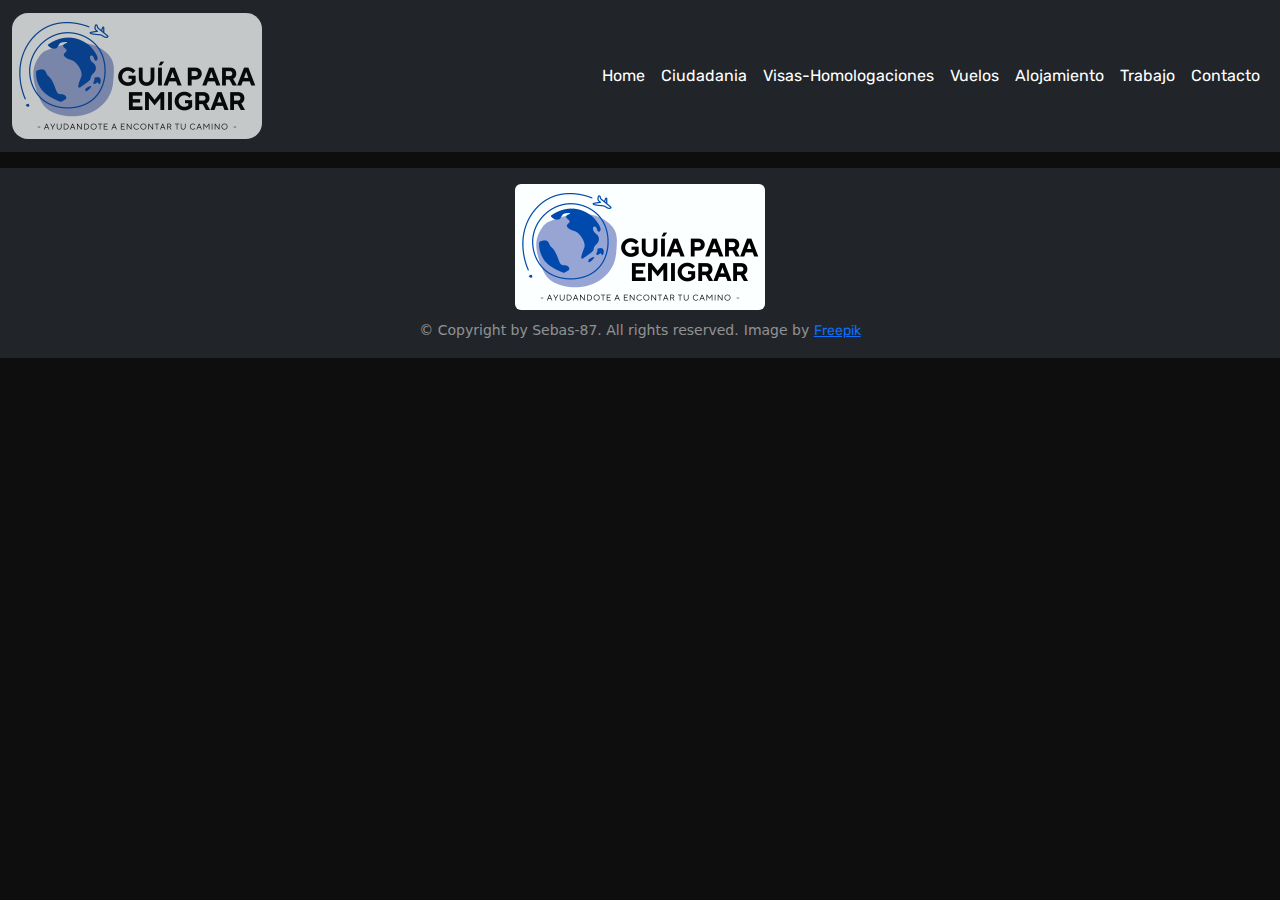
<file: alojamiento.html>
<!DOCTYPE html>
<html lang="es">

<head>
    <meta charset="UTF-8">
    <meta http-equiv="X-UA-Compatible" content="IE=edge">
    <meta name="viewport" content="width=device-width, initial-scale=1.0">
    <title>Guía para Emigrar</title>
    <link rel="stylesheet" href="css/bootstrap.min.css">
    <link rel="preconnect" href="https://fonts.googleapis.com">
    <link rel="preconnect" href="https://fonts.gstatic.com" crossorigin>
    <link rel="preconnect" href="https://fonts.googleapis.com">
    <link rel="preconnect" href="https://fonts.gstatic.com" crossorigin>
    <link
        href="https://fonts.googleapis.com/css2?family=Open+Sans:wght@400;500;700&family=Rubik:wght@400;500;700&display=swap"
        rel="stylesheet">
    <link rel="stylesheet" href="style.css">
    <link rel="shortcut icon" href="assets/img/favicon.ico" type="image/x-icon">
</head>

<body>

    <header>

        <div class="bg-dark">
            <nav class="navbar navbar-expand-lg bg-transparent">
                <div class="container-fluid">
                    <a class="navbar-brand" href="index.html">
                        <img class="navbar-img" src="assets/img/logo-guia.jpg" alt="logo-guia-para-emigrar">
                    </a>
                    <button class="navbar-toggler" type="button" data-bs-toggle="collapse"
                        data-bs-target="#navbarTogglerDemo02" aria-controls="navbarTogglerDemo02" aria-expanded="false"
                        aria-label="Toggle navigation">
                        <svg xmlns="http://www.w3.org/2000/svg" width="26" height="26" fill="#fff" class="bi bi-list"
                            viewBox="0 0 16 16">
                            <path fill-rule="evenodd"
                                d="M2.5 12a.5.5 0 0 1 .5-.5h10a.5.5 0 0 1 0 1H3a.5.5 0 0 1-.5-.5zm0-4a.5.5 0 0 1 .5-.5h10a.5.5 0 0 1 0 1H3a.5.5 0 0 1-.5-.5zm0-4a.5.5 0 0 1 .5-.5h10a.5.5 0 0 1 0 1H3a.5.5 0 0 1-.5-.5z" />
                        </svg>
                    </button>
                    <div class="collapse navbar-collapse" id="navbarTogglerDemo02">
                        <ul class="navbar-nav me-auto mb-2 mb-lg-0">
                            <li class="nav-item">
                                <a class="nav-link" aria-current="page" href="index.html">Home</a>
                            </li>
                            <li class="nav-item">
                                <a class="nav-link" aria-current="page" href="ciudadania.html">Ciudadania</a>
                            </li>
                            <li class="nav-item">
                                <a class="nav-link" aria-current="page"
                                    href="visas-homologaciones.html">Visas-Homologaciones</a>
                            </li>
                            <li class="nav-item">
                                <a class="nav-link" aria-current="page" href="vuelos.html">Vuelos</a>
                            </li>
                            <li class="nav-item">
                                <a class="nav-link" aria-current="page" href="alojamiento.html">Alojamiento</a>
                            </li>
                            <li class="nav-item">
                                <a class="nav-link" aria-current="page" href="trabajo.html">Trabajo</a>
                            </li>
                            <li class="nav-item">
                                <a class="nav-link" aria-current="page" href="contacto.html">Contacto</a>
                            </li>
                        </ul>
                    </div>
                </div>
            </nav>
        </div>
    </header>

    <footer class="bg-dark py-3 mt-3">
        <div class="container text-light text-center">
            <img class="img-fluid rounded mx-auto d-block mb-2" src="assets/img/logo-guia.jpg"
                alt="logo-guia-para-emigrar">
            <small class="text-white-50">&copy; Copyright by Sebas-87. All rights reserved.</small>
            <small class="text-white-50">Image by <a
                    href="https://www.freepik.com/free-photo/top-view-compass-notebook_11512902.htm?query=guide&collectionId=2161&&position=1&from_view=collections#position=1">Freepik</a></small>
        </div>
    </footer>

    <script src="js/bootstrap.bundle.min.js"></script>

</body>

</html>
</file>
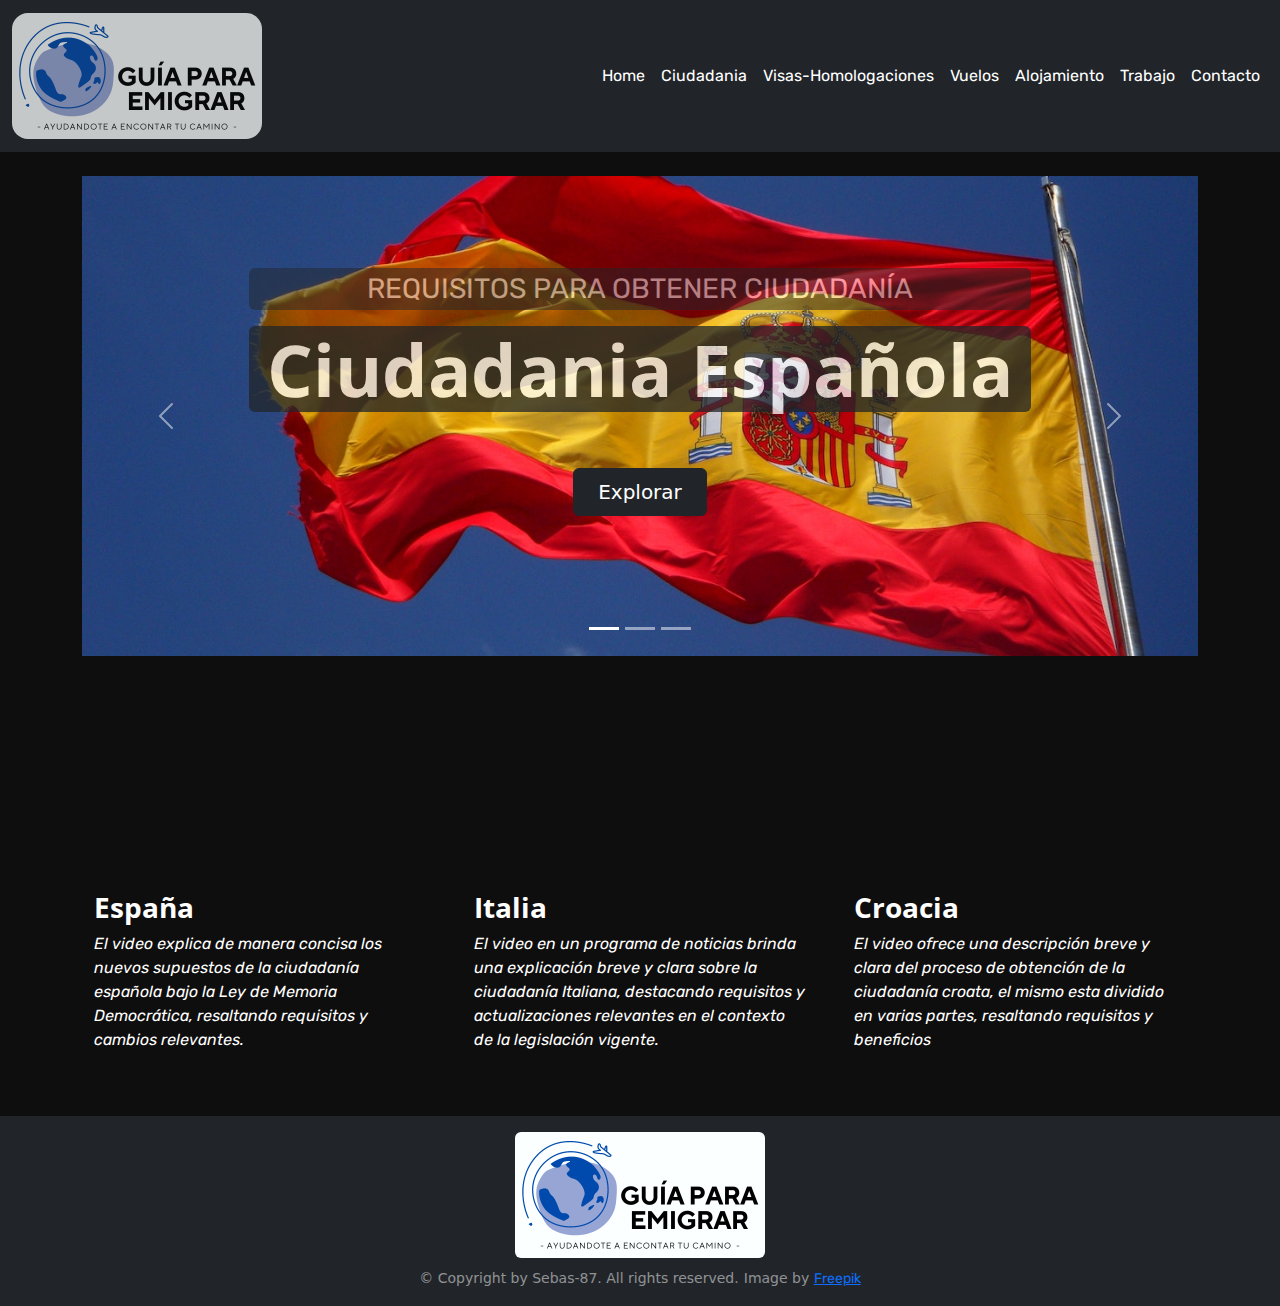
<file: ciudadania.html>
<!DOCTYPE html>
<html lang="es">

<head>
    <meta charset="UTF-8">
    <meta http-equiv="X-UA-Compatible" content="IE=edge">
    <meta name="viewport" content="width=device-width, initial-scale=1.0">
    <title>Guía para Emigrar</title>
    <link rel="stylesheet" href="css/bootstrap.min.css">
    <link rel="preconnect" href="https://fonts.googleapis.com">
    <link rel="preconnect" href="https://fonts.gstatic.com" crossorigin>
    <link rel="preconnect" href="https://fonts.googleapis.com">
    <link rel="preconnect" href="https://fonts.gstatic.com" crossorigin>
    <link
        href="https://fonts.googleapis.com/css2?family=Open+Sans:wght@400;500;700&family=Rubik:wght@400;500;700&display=swap"
        rel="stylesheet">
    <link rel="stylesheet" href="style.css">
    <link rel="shortcut icon" href="assets/img/favicon.ico" type="image/x-icon">
</head>

<body>
    <header>
        <div class="bg-dark">
            <nav class="navbar navbar-expand-lg bg-transparent">
                <div class="container-fluid">
                    <a class="navbar-brand" href="index.html">
                        <img class="navbar-img" src="assets/img/logo-guia.jpg" alt="logo-guia-para-emigrar">
                    </a>
                    <button class="navbar-toggler" type="button" data-bs-toggle="collapse"
                        data-bs-target="#navbarTogglerDemo02" aria-controls="navbarTogglerDemo02" aria-expanded="false"
                        aria-label="Toggle navigation">
                        <svg xmlns="http://www.w3.org/2000/svg" width="26" height="26" fill="#fff" class="bi bi-list"
                            viewBox="0 0 16 16">
                            <path fill-rule="evenodd"
                                d="M2.5 12a.5.5 0 0 1 .5-.5h10a.5.5 0 0 1 0 1H3a.5.5 0 0 1-.5-.5zm0-4a.5.5 0 0 1 .5-.5h10a.5.5 0 0 1 0 1H3a.5.5 0 0 1-.5-.5zm0-4a.5.5 0 0 1 .5-.5h10a.5.5 0 0 1 0 1H3a.5.5 0 0 1-.5-.5z" />
                        </svg>
                    </button>
                    <div class="collapse navbar-collapse" id="navbarTogglerDemo02">
                        <ul class="navbar-nav me-auto mb-2 mb-lg-0">
                            <li class="nav-item">
                                <a class="nav-link" aria-current="page" href="index.html">Home</a>
                            </li>
                            <li class="nav-item">
                                <a class="nav-link" aria-current="page" href="ciudadania.html">Ciudadania</a>
                            </li>
                            <li class="nav-item">
                                <a class="nav-link" aria-current="page"
                                    href="visas-homologaciones.html">Visas-Homologaciones</a>
                            </li>
                            <li class="nav-item">
                                <a class="nav-link" aria-current="page" href="vuelos.html">Vuelos</a>
                            </li>
                            <li class="nav-item">
                                <a class="nav-link" aria-current="page" href="alojamiento.html">Alojamiento</a>
                            </li>
                            <li class="nav-item">
                                <a class="nav-link" aria-current="page" href="trabajo.html">Trabajo</a>
                            </li>
                            <li class="nav-item">
                                <a class="nav-link" aria-current="page" href="contacto.html">Contacto</a>
                            </li>
                        </ul>
                    </div>
                </div>
            </nav>
        </div>

    </header>

    <main class="container">
        <div id="hero-carousel" class="carousel slide mt-4 mb-5">
            <div class="carousel-indicators">
                <button type="button" data-bs-target="#hero-carousel" data-bs-slide-to="0" class="active"
                    aria-current="true" aria-label="Slide 1"></button>
                <button type="button" data-bs-target="#hero-carousel" data-bs-slide-to="1"
                    aria-label="Slide 2"></button>
                <button type="button" data-bs-target="#hero-carousel" data-bs-slide-to="2"
                    aria-label="Slide 3"></button>
            </div>

            <div class="carousel-inner">
                <div class="carousel-item active c-item">
                    <img src="assets/img/spain-flag.webp" class="d-block w-100 c-img" alt="bandera-de-españa">
                    <div class="carousel-caption top-0 mt-4">
                        <p class="text-bg-dark opacity-50 rounded mt-5 fs-3 text-uppercase">Requisitos para obtener
                            ciudadanía</p>
                        <h1 class="text-bg-dark opacity-75 rounded display-2 fw-bolder text-capitalize">Ciudadania
                            Española
                        </h1>
                        <button class="btn btn-dark px-4 py-2 fs-5 mt-5"
                            onclick="window.open('https://www.exteriores.gob.es/Consulados/rosario/es/Comunicacion/Noticias/Paginas/Articulos/Ley-de-Memoria-Democr%c3%a1tica.aspx', '_blank')">Explorar</button>
                    </div>
                </div>
                <div class="carousel-item c-item">
                    <img src="assets/img/italian-flag.webp" class="d-block w-100 c-img" alt="bandera-de-italia">
                    <div class="carousel-caption top-0 mt-4">
                        <p class="text-bg-dark opacity-50 rounded mt-5 fs-3 text-uppercase">Requisitos para obtener
                            ciudadanía</p>
                        <h2 class="text-bg-dark opacity-75 rounded display-2 fw-bolder text-capitalize">Ciudadania
                            Italiana
                        </h2>
                        <button class="btn btn-dark px-4 py-2 fs-5 mt-5"
                            onclick="window.open('https://consbuenosaires.esteri.it/consolato_buenosaires/es/i_servizi/cittadinanza', '_blank')">Explorar</button>
                    </div>
                </div>
                <div class="carousel-item c-item">
                    <img src="assets/img/croacian-flag.webp" class="d-block w-100 c-img" alt="bandera-de-croacia">
                    <div class="carousel-caption top-0 mt-4">
                        <p class="text-bg-dark opacity-50 rounded mt-5 fs-3 text-uppercase">Requisitos para obtener
                            ciudadanía</p>
                        <h3 class="text-bg-dark opacity-75 rounded display-2 fw-bolder text-capitalize">Ciudadania
                            Croata
                        </h3>
                        <button class="btn btn-dark px-4 py-2 fs-5 mt-5"
                            onclick="window.open('https://mvep.gov.hr/informacion-consular-138205/ciudadania/instrucciones/180560', '_blank')">Explorar</button>
                    </div>
                </div>
            </div>
            <button class="carousel-control-prev" type="button" data-bs-target="#hero-carousel" data-bs-slide="prev">
                <span class="carousel-control-prev-icon" aria-hidden="true"></span>
                <span class="visually-hidden">Previous</span>
            </button>
            <button class="carousel-control-next" type="button" data-bs-target="#hero-carousel" data-bs-slide="next">
                <span class="carousel-control-next-icon" aria-hidden="true"></span>
                <span class="visually-hidden">Next</span>
            </button>
        </div>

        <div class="container">
            <div class="row g-5 mb-5">
                <div class="col-12 col-md-6 col-lg-4">
                    <div class="video-item">
                        <div class="ratio ratio-16x9">
                            <iframe width="560" height="315" src="https://www.youtube.com/embed/UkD5oqsXY8I"
                                title="YouTube video player" frameborder="0"
                                allow="accelerometer; autoplay; clipboard-write; encrypted-media; gyroscope; picture-in-picture; web-share"
                                allowfullscreen></iframe>
                        </div>
                        <div class="video-description">
                            <h3 class="video-title fw-bold">España</h3>
                            <p class="video-text fst-italic">El video explica de manera concisa los nuevos supuestos de
                                la ciudadanía española bajo la Ley de Memoria Democrática, resaltando requisitos y
                                cambios relevantes.</p>
                        </div>
                    </div>
                </div>
                <div class="col-12 col-md-6 col-lg-4">
                    <div class="video-item">
                        <div class="ratio ratio-16x9">
                            <iframe width="560" height="315" src="https://www.youtube.com/embed/7IF7ZsajYTM"
                                title="YouTube video player" frameborder="0"
                                allow="accelerometer; autoplay; clipboard-write; encrypted-media; gyroscope; picture-in-picture; web-share"
                                allowfullscreen></iframe>
                        </div>
                        <div class="video-description">
                            <h3 class="video-title fw-bold">Italia</h3>
                            <p class="video-text fst-italic">El video en un programa de noticias brinda una explicación
                                breve y clara sobre la ciudadanía Italiana, destacando requisitos y actualizaciones
                                relevantes en el contexto de la legislación vigente.</p>
                        </div>
                    </div>
                </div>
                <div class="col-12 col-md-6 col-lg-4 mx-auto ">
                    <div class="video-item">
                        <div class="ratio ratio-16x9">
                            <iframe width="560" height="315" src="https://www.youtube.com/embed/AgNPe3gWOwc"
                                title="YouTube video player" frameborder="0"
                                allow="accelerometer; autoplay; clipboard-write; encrypted-media; gyroscope; picture-in-picture; web-share"
                                allowfullscreen></iframe>
                        </div>
                        <div class="video-description">
                            <h3 class="video-title fw-bold">Croacia</h3>
                            <p class="video-text fst-italic">El video ofrece una descripción breve y clara del proceso
                                de obtención de la ciudadanía croata, el mismo esta dividido en varias partes,
                                resaltando requisitos y beneficios</p>
                        </div>
                    </div>
                </div>
            </div>
        </div>




    </main>



    <footer class="bg-dark py-3 mt-3">
        <div class="container text-light text-center">
            <img class="img-fluid rounded mx-auto d-block mb-2" src="assets/img/logo-guia.jpg"
                alt="logo-guia-para-emigrar">
            <small class="text-white-50">&copy; Copyright by Sebas-87. All rights reserved.</small>
            <small class="text-white-50">Image by <a
                    href="https://www.freepik.com/free-photo/top-view-compass-notebook_11512902.htm?query=guide&collectionId=2161&&position=1&from_view=collections#position=1">Freepik</a></small>
        </div>
    </footer>

    <script src="js/bootstrap.bundle.min.js"></script>
</body>

</html>
</file>
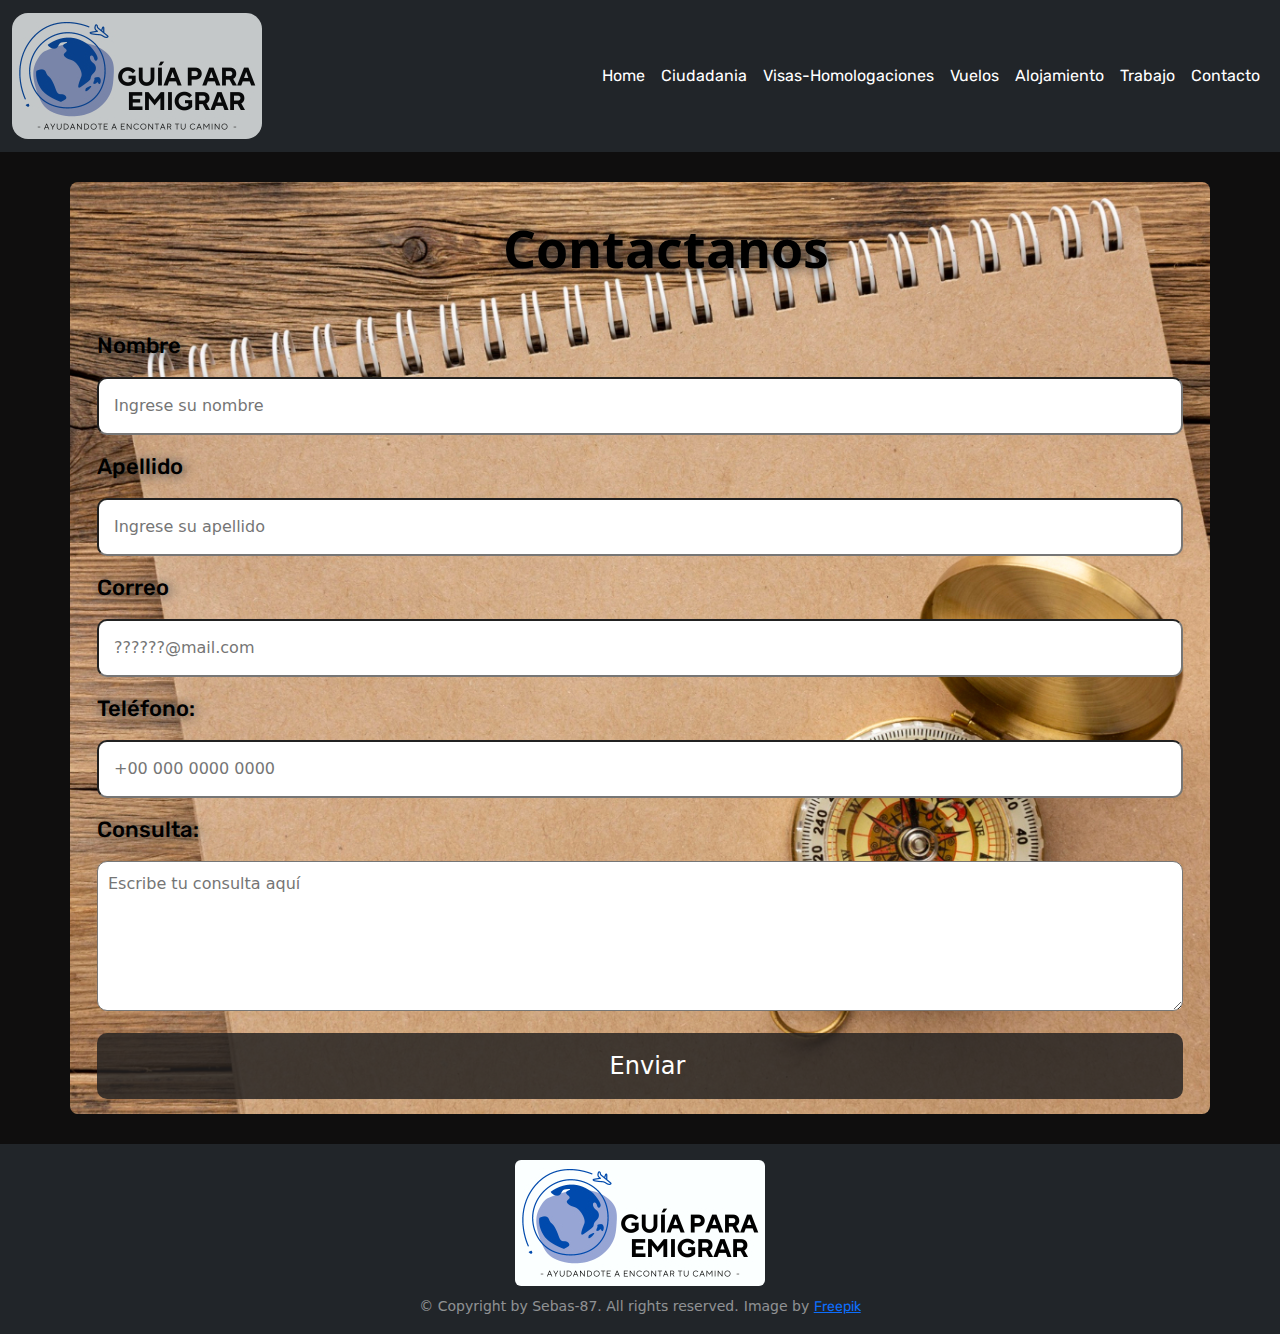
<file: contacto.html>
<!DOCTYPE html>
<html lang="es">

<head>
  <meta charset="UTF-8">
  <meta http-equiv="X-UA-Compatible" content="IE=edge">
  <meta name="viewport" content="width=device-width, initial-scale=1.0">
  <title>Guía para Emigrar</title>
  <link rel="stylesheet" href="css/bootstrap.min.css">
  <link rel="preconnect" href="https://fonts.googleapis.com">
  <link rel="preconnect" href="https://fonts.gstatic.com" crossorigin>
  <link rel="preconnect" href="https://fonts.googleapis.com">
  <link rel="preconnect" href="https://fonts.gstatic.com" crossorigin>
  <link
    href="https://fonts.googleapis.com/css2?family=Open+Sans:wght@400;500;700&family=Rubik:wght@400;500;700&display=swap"
    rel="stylesheet">
  <link rel="stylesheet" href="style.css">
  <link rel="shortcut icon" href="assets/img/favicon.ico" type="image/x-icon">
</head>

<body>

  <header>

    <div class="bg-dark">
      <nav class="navbar navbar-expand-lg bg-transparent">
        <div class="container-fluid">
          <a class="navbar-brand" href="index.html">
            <img class="navbar-img" src="assets/img/logo-guia.jpg" alt="logo-guia-para-emigrar">
          </a>
          <button class="navbar-toggler" type="button" data-bs-toggle="collapse" data-bs-target="#navbarTogglerDemo02"
            aria-controls="navbarTogglerDemo02" aria-expanded="false" aria-label="Toggle navigation">
            <svg xmlns="http://www.w3.org/2000/svg" width="26" height="26" fill="#fff" class="bi bi-list"
              viewBox="0 0 16 16">
              <path fill-rule="evenodd"
                d="M2.5 12a.5.5 0 0 1 .5-.5h10a.5.5 0 0 1 0 1H3a.5.5 0 0 1-.5-.5zm0-4a.5.5 0 0 1 .5-.5h10a.5.5 0 0 1 0 1H3a.5.5 0 0 1-.5-.5zm0-4a.5.5 0 0 1 .5-.5h10a.5.5 0 0 1 0 1H3a.5.5 0 0 1-.5-.5z" />
            </svg>
          </button>
          <div class="collapse navbar-collapse" id="navbarTogglerDemo02">
            <ul class="navbar-nav me-auto mb-2 mb-lg-0">
              <li class="nav-item">
                <a class="nav-link" aria-current="page" href="index.html">Home</a>
              </li>
              <li class="nav-item">
                <a class="nav-link" aria-current="page" href="ciudadania.html">Ciudadania</a>
              </li>
              <li class="nav-item">
                <a class="nav-link" aria-current="page" href="visas-homologaciones.html">Visas-Homologaciones</a>
              </li>
              <li class="nav-item">
                <a class="nav-link" aria-current="page" href="vuelos.html">Vuelos</a>
              </li>
              <li class="nav-item">
                <a class="nav-link" aria-current="page" href="alojamiento.html">Alojamiento</a>
              </li>
              <li class="nav-item">
                <a class="nav-link" aria-current="page" href="trabajo.html">Trabajo</a>
              </li>
              <li class="nav-item">
                <a class="nav-link" aria-current="page" href="contacto.html">Contacto</a>
              </li>
            </ul>
          </div>
        </div>
      </nav>
    </div>

  </header>

  <main class="container main-contact">
    <section class="contact">
      <h2>Contactanos</h2>
      <div class="contact-container">
        <form action="">
          <div>
            <label for="name">Nombre</label>
            <input placeholder="Ingrese su nombre" type="text" name="name" id="name">
          </div>
          <div>
            <label for="surname">Apellido</label>
            <input placeholder="Ingrese su apellido" type="text" name="surname" id="surname">
          </div>
          <div>
            <label for="mail">Correo</label>
            <input placeholder="??????@mail.com" type="email" name="mail" id="mail">
          </div>
          <div>
            <label for="telefono">Teléfono:</label>
            <input placeholder="+00 000 0000 0000" type="tel" id="telefono" name="telefono">
          </div>
          <div>
            <label for="consulta">Consulta:</label>
            <textarea placeholder="Escribe tu consulta aquí" id="consulta" name="consulta"></textarea>
          </div>
          <input class="enviar" type="submit" value="Enviar">
        </form>
      </div>
    </section>
  </main>
  <footer class="bg-dark py-3 mt-3">
    <div class="container text-light text-center">
      <img class="img-fluid rounded mx-auto d-block mb-2" src="assets/img/logo-guia.jpg" alt="logo-guia-para-emigrar">
      <small class="text-white-50">&copy; Copyright by Sebas-87. All rights reserved.</small>
      <small class="text-white-50">Image by <a
          href="https://www.freepik.com/free-photo/top-view-compass-notebook_11512902.htm?query=guide&collectionId=2161&&position=1&from_view=collections#position=1">Freepik</a></small>
    </div>
  </footer>

  <script src="js/bootstrap.bundle.min.js"></script>

</body>

</html>
</file>
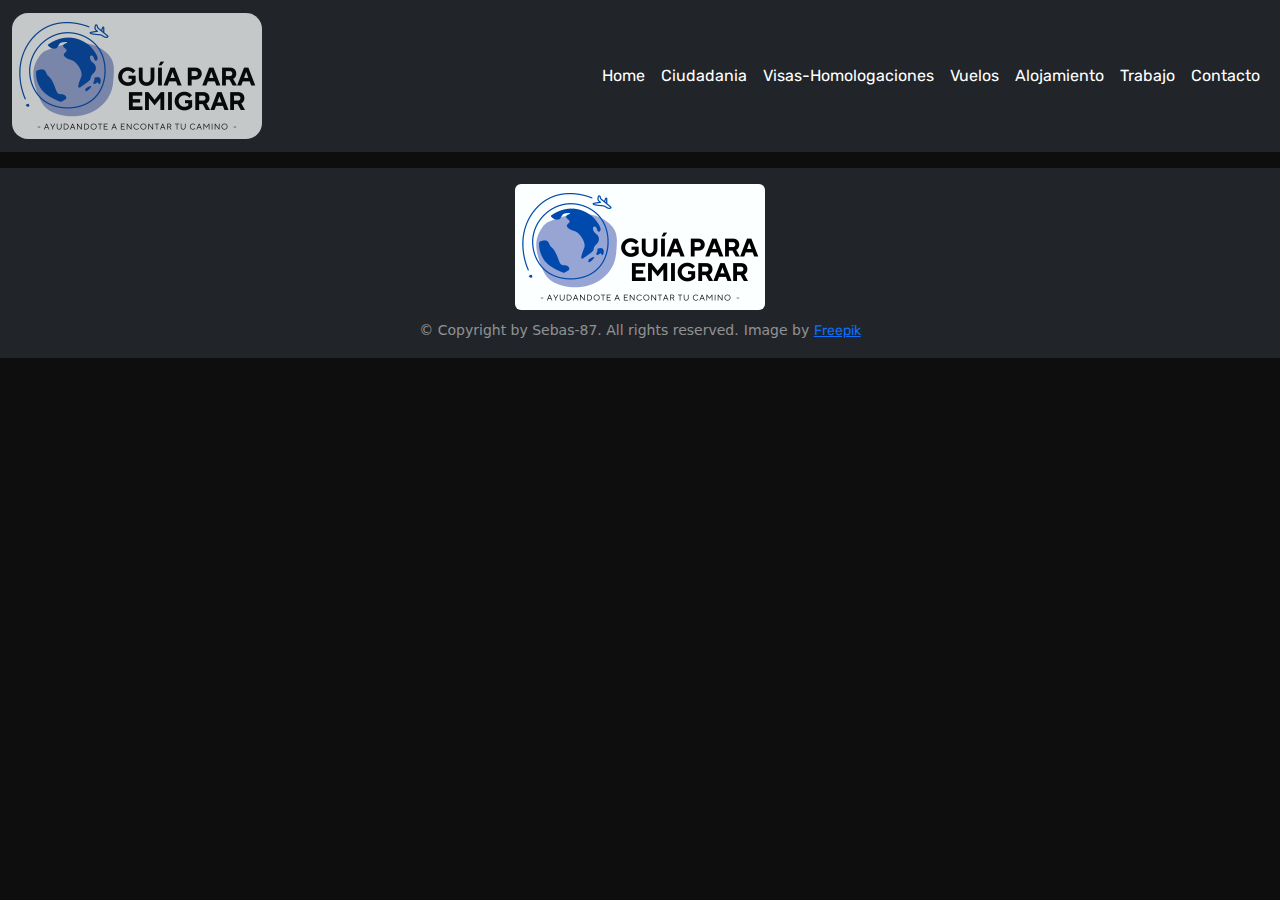
<file: trabajo.html>
<!DOCTYPE html>
<html lang="es">

<head>
    <meta charset="UTF-8">
    <meta http-equiv="X-UA-Compatible" content="IE=edge">
    <meta name="viewport" content="width=device-width, initial-scale=1.0">
    <title>Guía para Emigrar</title>
    <link rel="stylesheet" href="css/bootstrap.min.css">
    <link rel="preconnect" href="https://fonts.googleapis.com">
    <link rel="preconnect" href="https://fonts.gstatic.com" crossorigin>
    <link rel="preconnect" href="https://fonts.googleapis.com">
    <link rel="preconnect" href="https://fonts.gstatic.com" crossorigin>
    <link
        href="https://fonts.googleapis.com/css2?family=Open+Sans:wght@400;500;700&family=Rubik:wght@400;500;700&display=swap"
        rel="stylesheet">
    <link rel="stylesheet" href="style.css">
    <link rel="shortcut icon" href="assets/img/favicon.ico" type="image/x-icon">
</head>

<body>

    <header>

        <div class="bg-dark">
            <nav class="navbar navbar-expand-lg bg-transparent">
                <div class="container-fluid">
                    <a class="navbar-brand" href="index.html">
                        <img class="navbar-img" src="assets/img/logo-guia.jpg" alt="logo-guia-para-emigrar">
                    </a>
                    <button class="navbar-toggler" type="button" data-bs-toggle="collapse"
                        data-bs-target="#navbarTogglerDemo02" aria-controls="navbarTogglerDemo02" aria-expanded="false"
                        aria-label="Toggle navigation">
                        <svg xmlns="http://www.w3.org/2000/svg" width="26" height="26" fill="#fff" class="bi bi-list"
                            viewBox="0 0 16 16">
                            <path fill-rule="evenodd"
                                d="M2.5 12a.5.5 0 0 1 .5-.5h10a.5.5 0 0 1 0 1H3a.5.5 0 0 1-.5-.5zm0-4a.5.5 0 0 1 .5-.5h10a.5.5 0 0 1 0 1H3a.5.5 0 0 1-.5-.5zm0-4a.5.5 0 0 1 .5-.5h10a.5.5 0 0 1 0 1H3a.5.5 0 0 1-.5-.5z" />
                        </svg>
                    </button>
                    <div class="collapse navbar-collapse" id="navbarTogglerDemo02">
                        <ul class="navbar-nav me-auto mb-2 mb-lg-0">
                            <li class="nav-item">
                                <a class="nav-link" aria-current="page" href="index.html">Home</a>
                            </li>
                            <li class="nav-item">
                                <a class="nav-link" aria-current="page" href="ciudadania.html">Ciudadania</a>
                            </li>
                            <li class="nav-item">
                                <a class="nav-link" aria-current="page"
                                    href="visas-homologaciones.html">Visas-Homologaciones</a>
                            </li>
                            <li class="nav-item">
                                <a class="nav-link" aria-current="page" href="vuelos.html">Vuelos</a>
                            </li>
                            <li class="nav-item">
                                <a class="nav-link" aria-current="page" href="alojamiento.html">Alojamiento</a>
                            </li>
                            <li class="nav-item">
                                <a class="nav-link" aria-current="page" href="trabajo.html">Trabajo</a>
                            </li>
                            <li class="nav-item">
                                <a class="nav-link" aria-current="page" href="contacto.html">Contacto</a>
                            </li>
                        </ul>
                    </div>
                </div>
            </nav>
        </div>

    </header>

    <footer class="bg-dark py-3 mt-3">
        <div class="container text-light text-center">
            <img class="img-fluid rounded mx-auto d-block mb-2" src="assets/img/logo-guia.jpg"
                alt="logo-guia-para-emigrar">
            <small class="text-white-50">&copy; Copyright by Sebas-87. All rights reserved.</small>
            <small class="text-white-50">Image by <a
                    href="https://www.freepik.com/free-photo/top-view-compass-notebook_11512902.htm?query=guide&collectionId=2161&&position=1&from_view=collections#position=1">Freepik</a></small>
        </div>
    </footer>

    <script src="js/bootstrap.bundle.min.js"></script>

</body>

</html>
</file>
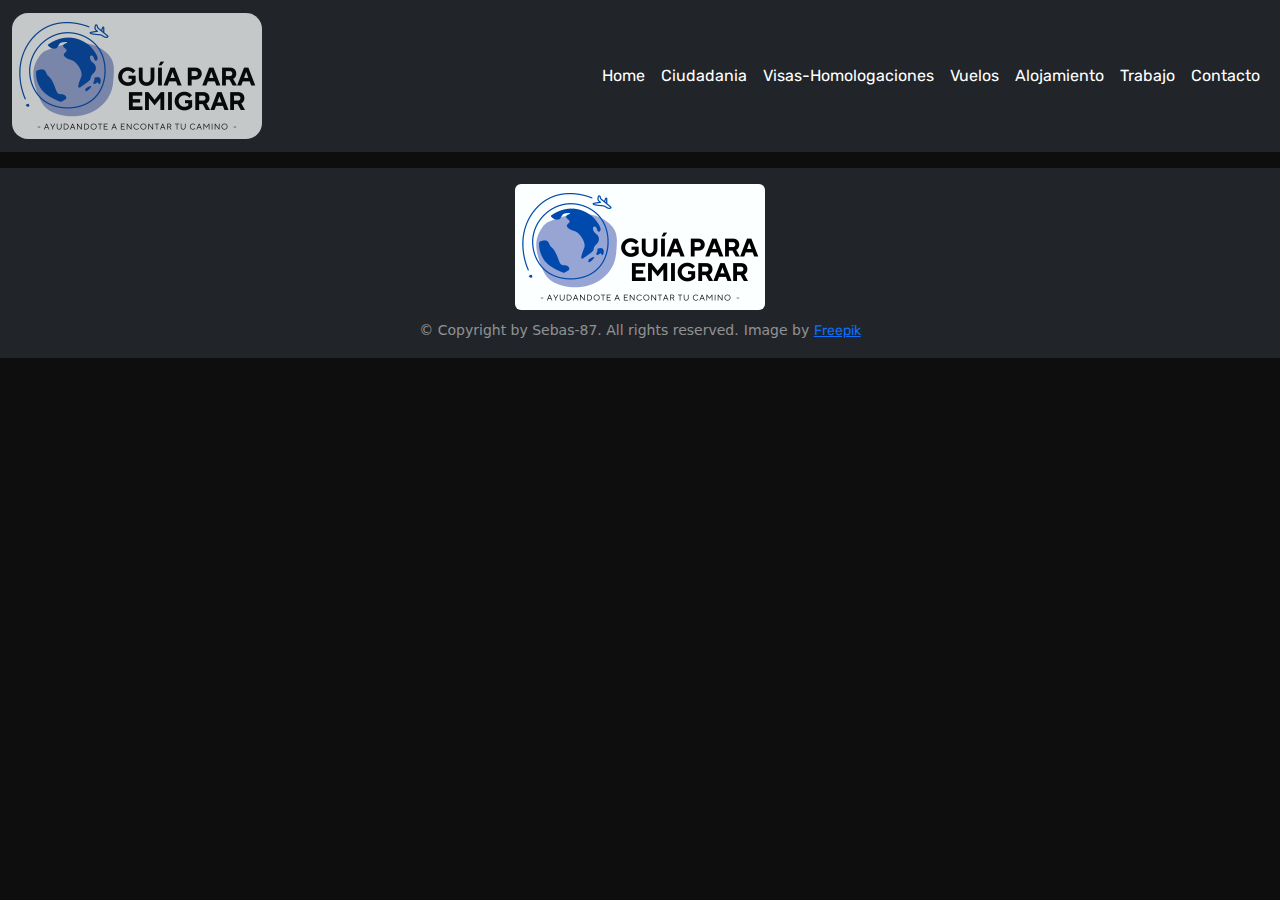
<file: vuelos.html>
<!DOCTYPE html>
<html lang="es">

<head>
    <meta charset="UTF-8">
    <meta http-equiv="X-UA-Compatible" content="IE=edge">
    <meta name="viewport" content="width=device-width, initial-scale=1.0">
    <title>Guía para Emigrar</title>
    <link rel="stylesheet" href="css/bootstrap.min.css">
    <link rel="preconnect" href="https://fonts.googleapis.com">
    <link rel="preconnect" href="https://fonts.gstatic.com" crossorigin>
    <link rel="preconnect" href="https://fonts.googleapis.com">
    <link rel="preconnect" href="https://fonts.gstatic.com" crossorigin>
    <link
        href="https://fonts.googleapis.com/css2?family=Open+Sans:wght@400;500;700&family=Rubik:wght@400;500;700&display=swap"
        rel="stylesheet">
    <link rel="stylesheet" href="style.css">
    <link rel="shortcut icon" href="assets/img/favicon.ico" type="image/x-icon">
</head>

<body>

    <header>

        <div class="bg-dark">
            <nav class="navbar navbar-expand-lg bg-transparent">
                <div class="container-fluid">
                    <a class="navbar-brand" href="index.html">
                        <img class="navbar-img" src="assets/img/logo-guia.jpg" alt="logo-guia-para-emigrar">
                    </a>
                    <button class="navbar-toggler" type="button" data-bs-toggle="collapse"
                        data-bs-target="#navbarTogglerDemo02" aria-controls="navbarTogglerDemo02" aria-expanded="false"
                        aria-label="Toggle navigation">
                        <svg xmlns="http://www.w3.org/2000/svg" width="26" height="26" fill="#fff" class="bi bi-list"
                            viewBox="0 0 16 16">
                            <path fill-rule="evenodd"
                                d="M2.5 12a.5.5 0 0 1 .5-.5h10a.5.5 0 0 1 0 1H3a.5.5 0 0 1-.5-.5zm0-4a.5.5 0 0 1 .5-.5h10a.5.5 0 0 1 0 1H3a.5.5 0 0 1-.5-.5zm0-4a.5.5 0 0 1 .5-.5h10a.5.5 0 0 1 0 1H3a.5.5 0 0 1-.5-.5z" />
                        </svg>
                    </button>
                    <div class="collapse navbar-collapse" id="navbarTogglerDemo02">
                        <ul class="navbar-nav me-auto mb-2 mb-lg-0">
                            <li class="nav-item">
                                <a class="nav-link" aria-current="page" href="index.html">Home</a>
                            </li>
                            <li class="nav-item">
                                <a class="nav-link" aria-current="page" href="ciudadania.html">Ciudadania</a>
                            </li>
                            <li class="nav-item">
                                <a class="nav-link" aria-current="page"
                                    href="visas-homologaciones.html">Visas-Homologaciones</a>
                            </li>
                            <li class="nav-item">
                                <a class="nav-link" aria-current="page" href="vuelos.html">Vuelos</a>
                            </li>
                            <li class="nav-item">
                                <a class="nav-link" aria-current="page" href="alojamiento.html">Alojamiento</a>
                            </li>
                            <li class="nav-item">
                                <a class="nav-link" aria-current="page" href="trabajo.html">Trabajo</a>
                            </li>
                            <li class="nav-item">
                                <a class="nav-link" aria-current="page" href="contacto.html">Contacto</a>
                            </li>
                        </ul>
                    </div>
                </div>
            </nav>
        </div>
    </header>

    <footer class="bg-dark py-3 mt-3">
        <div class="container text-light text-center">
            <img class="img-fluid rounded mx-auto d-block mb-2" src="assets/img/logo-guia.jpg"
                alt="logo-guia-para-emigrar">
            <small class="text-white-50">&copy; Copyright by Sebas-87. All rights reserved.</small>
            <small class="text-white-50">Image by <a
                    href="https://www.freepik.com/free-photo/top-view-compass-notebook_11512902.htm?query=guide&collectionId=2161&&position=1&from_view=collections#position=1">Freepik</a></small>
        </div>
    </footer>

    <script src="js/bootstrap.bundle.min.js"></script>

</body>


</html>
</file>
<file: style.css>
* {
    margin: 0;
    padding: 0;
    box-sizing: border-box;
}

body {
    background-color: #0f0e0e;
    color: #fff
}

h1,
h2,
h3,
h4 {
    font-family: 'Open Sans', sans-serif;
}

p,
span,
a,
label {
    font-family: 'Rubik', sans-serif;
}

.navbar-img {
    object-fit: cover;
    border-radius: 1rem;
    opacity: 0.75;
}

/* Personalizar el Navbar */

.navbar a {
    color: #fff;
}

.navbar .collapse li a {
    color: #ffffff;
}

.navbar .collapse.navbar-collapse {
    flex-grow: inherit;
}

.navbar .navbar-toggler:focus {
    box-shadow: none;
}

.navbar .navbar-toggler {
    border: 2px solid #ffffff;
}

.navbar .navbar-toggler-icon {
    background-color: #fff;
}

/* principal */

.encabezado-titulo {
    padding-top: 35px;
    text-align: center;
}

@media (min-width:768px) {
    .encabezado-titulo {
        font-size: 62px;
    }
}

.encabezado-container {
    display: flex;
    flex-direction: column-reverse;
    padding: 21px 0;
    gap: 37px;
    align-items: center;
}

@media (min-width: 1280px) {
    .encabezado-container {
        flex-direction: row;
        justify-content: space-between;
        align-items: center;
    }
}

.encabezado-container img {
    width: 100%;
    object-fit: cover;
    border-radius: 8px;
}

@media (min-width:768px) {
    .encabezado-container img {
        height: 250px;
    }
}

@media (min-width:1280px) {
    .encabezado-container img {
        width: auto;
    }
}

.encabezado-contenido {
    display: flex;
    align-items: center;
    flex-direction: column;
    justify-content: center;
}

@media (min-width: 1280px) {
    .encabezado-contenido {
        align-items: start;
    }
}

.encabezado-contenido p {
    font-size: 16px;
    color: rgba(255, 255, 255, 0.5);
    text-align: center;
    margin-bottom: 20px;
    line-height: 28px;
}

@media (min-width: 1280px) {
    .encabezado-contenido p {
        text-align: left;
    }
}

/*cards*/

.tarjetas h2 {
    font-size: 40px;
    font-weight: 400;
    margin-bottom: 24px;
    text-align: center;
}

.cards-container {
    display: grid;
    grid-template-columns: 1fr;
    gap: 32px;
}

@media (min-width: 1280px) {
    .cards-container {
        grid-template-columns: repeat(6, 1fr);
        grid-template-rows: repeat(2, 1fr);
    }

}

.tarjeta {
    border-radius: 8px;
    height: 220px;
    display: flex;
    flex-direction: column;
    justify-content: end;
    padding: 0 32px 34px;
}

@media (min-width:768px) {
    .tarjeta {
        padding: 0 0 34px 68px;
    }
}

@media (min-width: 1280px) {
    .tarjeta {
        padding: 0 0 32px 17px;
    }
}

.card-1 {
    background: url(assets/img/pasaporte.webp) no-repeat center center/cover;
}

.card-2 {
    background: url(assets/img/visa-img.webp) no-repeat center center/cover;
}

.card-3 {
    background: url(assets/img/vuelo-card.webp) no-repeat center center/cover;
}

.card-4 {
    background: url(assets/img/jobs.webp) no-repeat center center/cover;
}

.card-5 {
    background: url(assets/img/keys.webp) no-repeat center center/cover;
}

@media(min-width: 1280px) {
    .card-1 {
        grid-column: 1 / 3;
        grid-row: 1 / 2;
    }

    .card-2 {
        grid-column: 3 / 5;
        grid-row: 1 / 2;
    }

    .card-3 {
        grid-column: 5 / 7;
        grid-row: 1 / 2;
    }

    .card-4 {
        grid-column: 2 / 4;
        grid-row: 2 / 3;
    }

    .card-5 {
        grid-column: 4 / 6;
        grid-row: 2 / 3;
    }
}

.tarjetas h2 {
    font-size: 36px;
    font-weight: 500;
}

@media (min-width: 1280px) {
    .tarjetas h2 {
        font-size: 48px;
        font-weight: 500;
    }
}

.cards-container a {
    text-decoration: none;
}

.cards-container h3 {
    color: #fff;
    font-size: 24px;
    font-weight: 700;
    margin-bottom: 8px;
    text-shadow: 3.5px 1px 1px #000
}

.cards-container p {
    color: #000;
    font-size: 14px;
    font-weight: 500;
    line-height: 16px;
    text-shadow: 1px 1px 8px #fff
}

/*Carousel*/

.c-item {
    height: 480px;
}

.c-img {
    height: 100%;
    object-fit: cover;
}

/*Contacto*/

.main-contact {
    background-image: url(assets/img/correo-1.webp);
    background-position: center;
    background-size: cover;
    border-radius: 8px;
}

.contact {
    margin: 30px auto;
}

.contact h2 {
    color: #000;
    width: 275px;
    border-radius: 10px;
    font-size: 52px;
    font-weight: 700;
    text-align: center;
    margin: auto;
    padding: 35px 0;
    text-shadow: 2px 1px 12px #363c41
}

.contact-container {
    width: 100%;
    margin: 0 auto;
    padding: 15px;
}

.contact-container div {
    margin-bottom: 15px;
}

.contact-container label {
    color: black;
    font-weight: 500;
    font-size: 22px;
    margin-bottom: 15px;
    text-shadow: 2px 1px 12px #363c41
}

.contact-container input {
    width: 100%;
    border-radius: 10px;
    padding: 15px 0 15px 15px;
}

div textarea {
    width: 100%;
    height: 150px;
    padding: 10px;
    border-radius: 10px;
}

.contact-container .enviar {
    background-color: rgba(34, 33, 33, 0.829);
    border: none;
    color: #ffffff;
    font-size: 24px;
}

.img__footer {
    width: 40%;
    opacity: 0.75;
}

@media (min-width: 768px) {
    .img__footer {
        width: auto;
    }
}
</file>
